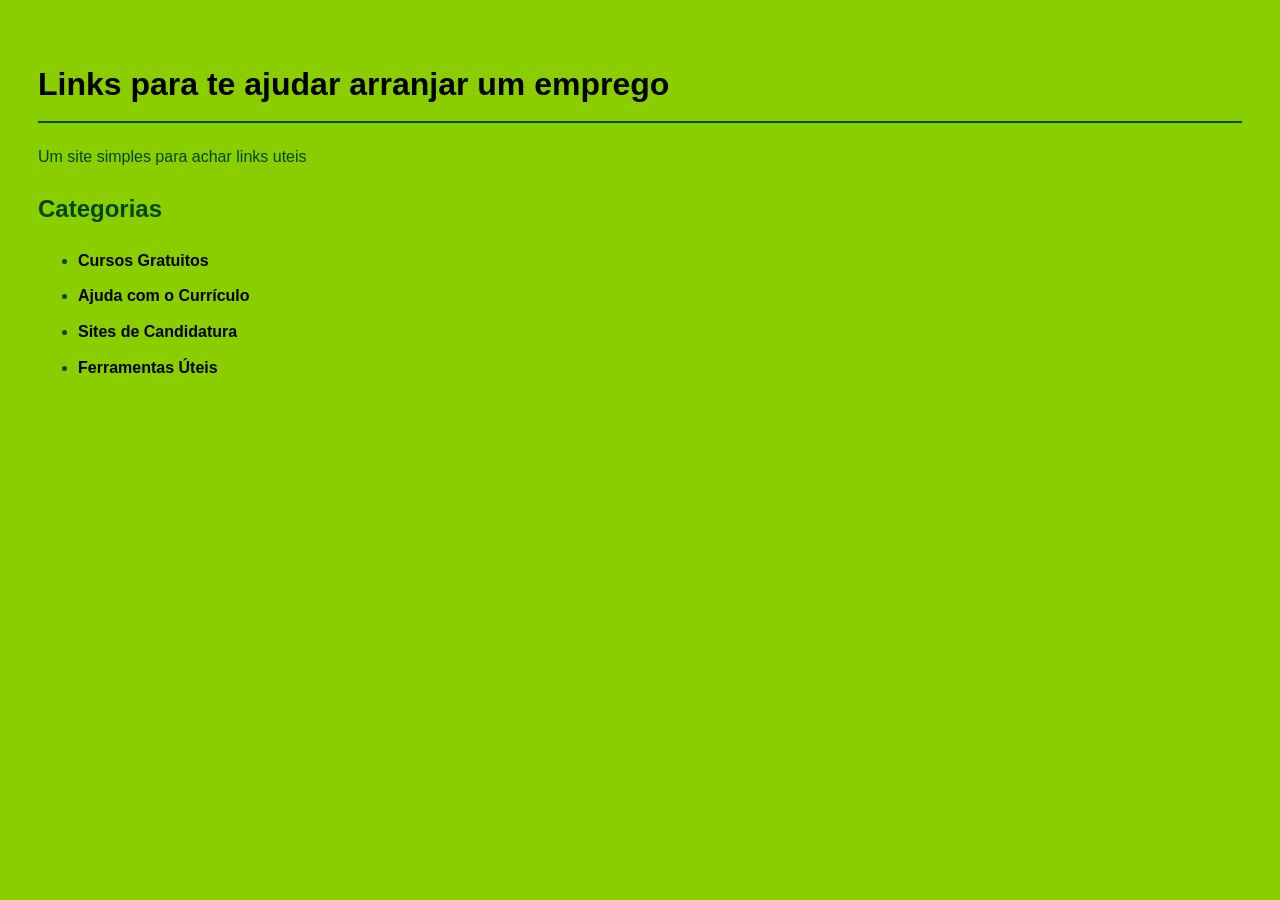
<file: index.html>
<!DOCTYPE html>
<html lang="pt-br">
<head> 
    <title>links de ajuda</title>
    <link rel="stylesheet" href="style.css">
</head>

<body>
    <h1>Links para te ajudar arranjar um emprego</h1>
    <p>Um site simples para achar links uteis</p>
    <h2>Categorias</h2>
<ul>
    <li><a href="cursos.html">Cursos Gratuitos</a></li>
    <li><a href="curriculo.html">Ajuda com o Currículo</a></li>
    <li><a href="vagas.html">Sites de Candidatura</a></li>
    <li><a href="ferramentas uteis.html">Ferramentas Úteis</a></li>
</ul>
</file>
<file: style.css>
body {
    background-color: #8ACE00;
    font-family: Arial, sans-serif;
    line-height: 1.6;
    padding: 30px;
    color: #044614;
}

h1 {
    color: black;
    border-bottom: 2px solid #084b11;
    padding-bottom: 10px;
}


a {
    color: black;
    text-decoration: none;
    font-weight: bold;
}

a:hover {
    color: #a8f31c;
    text-decoration: none;
}

li {
    margin-bottom: 10px;
}
</file>
